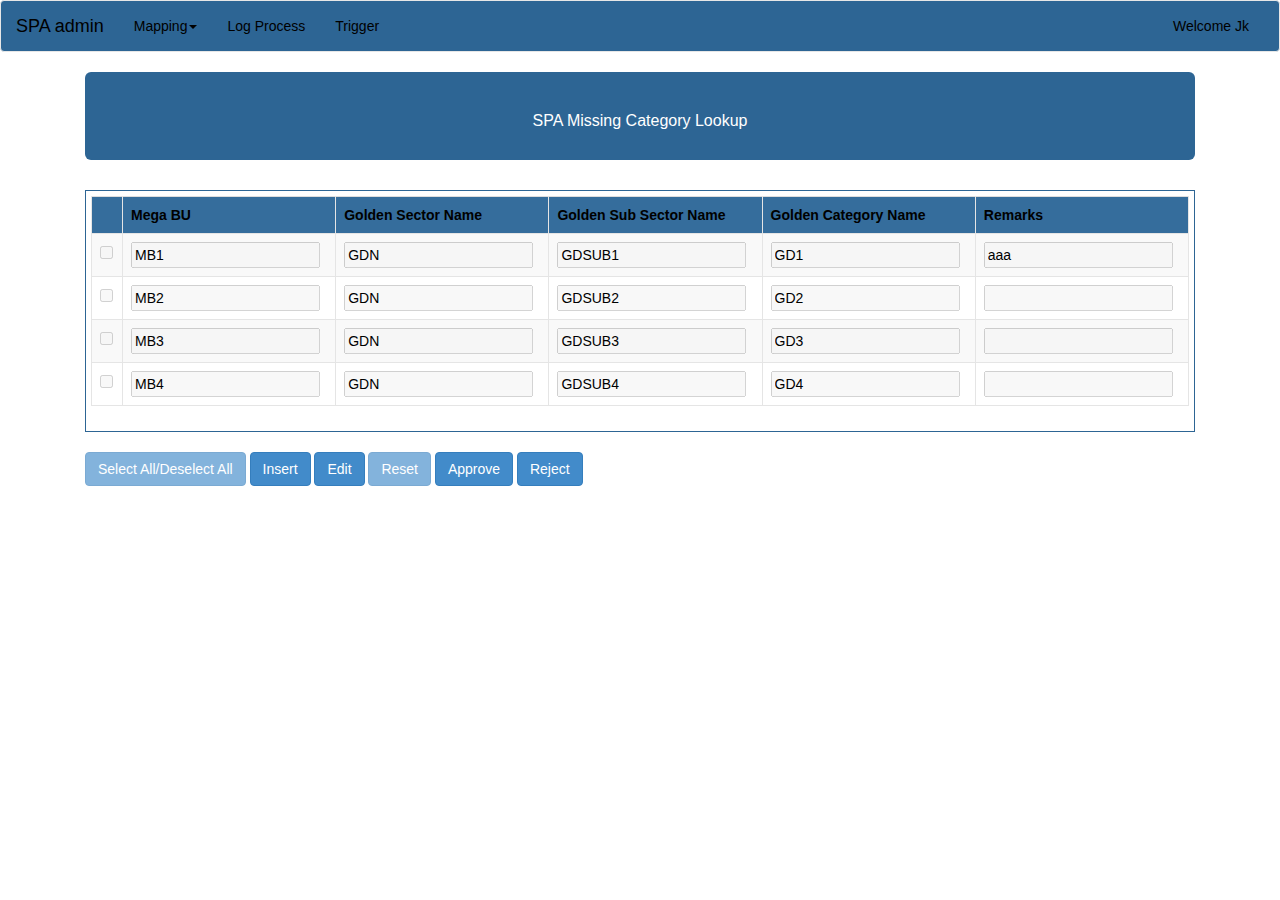
<file: index.html>
<!DOCTYPE html>
<html ng-app="app">
<head>
    <meta charset="utf-8" />
    <title>My app</title>
    <link rel="stylesheet" href="css/bootstrap.min.css" />
    <link href="css/app.css" rel="stylesheet" />
</head>
<body>

   <div>
       
   
        <div ng-include="'template/menu.html'"></div>
        <div class="container">
            <div class="col-md-12">            
                <div ng-view></div>
            </div>
        </div>
    </div>
       

    <script src="js/lib/jquery-3.1.1.min.js"></script>
    <script src="js/lib/bootstrap.min.js"></script>
    <script src="js/lib/angular.min.js"></script>
    <script src="js/lib/angular-route.min.js"></script>
    <script src="js/app.js"></script>
    <script src="js/spa.controller.js"></script>
    <script src="js/ga.controller.js"></script>
    <script src="js/copy-length.controller.js"></script>
    <script src="js/controler/menu.controller.js"></script>
    <script src="js/services/user-services.js"></script>
    <script src="js/services/common-services.js"></script>
    <script src="js/services/enviroment-service.js"></script>
    

   
</body>
</html>
</file>
<file: css/app.css>
﻿a {
    cursor: pointer;
}

.jumbotron.spa-header{
	background-color: #2d6594;
	padding: 20px;
	text-align:center;
	color: #fff;
}

.navbar.spa-main-menu{
	background-color: #2d6594;

}

.navbar.spa-main-menu a{
	color:#000;
}

.spa-main-menu li a{
	color:#000 !important;
}

.error-class{
	background-color: red !important;
}

.spa-second-table{
	
	border:  1px solid #2d6594;
	padding: 5px;
	overflow-x: scroll;
}

.jumbotron.spa-header h1{
	font-size: 16px;
}

.btn-container{
	padding: 20px;
}

table.main-table-header{
	color:#000;
	
}

.table.main-table-header>thead>tr>th{
	background-color: #356d9c;
}

.main-table-header>thead>tr>th, 
.main-table-header>tbody>tr>th, 
.main-table-header>tfoot>tr>th, 
.main-table-header>thead>tr>td, 
.main-table-header>tbody>tr>td, 
.table-bordered>tfoot>tr>td{
	border: 1px solid #e5e5e5;
}

/* Menu Css Begin*/
.user-link{
	cursor: default;
}


/* Menu Css End*/
</file>
